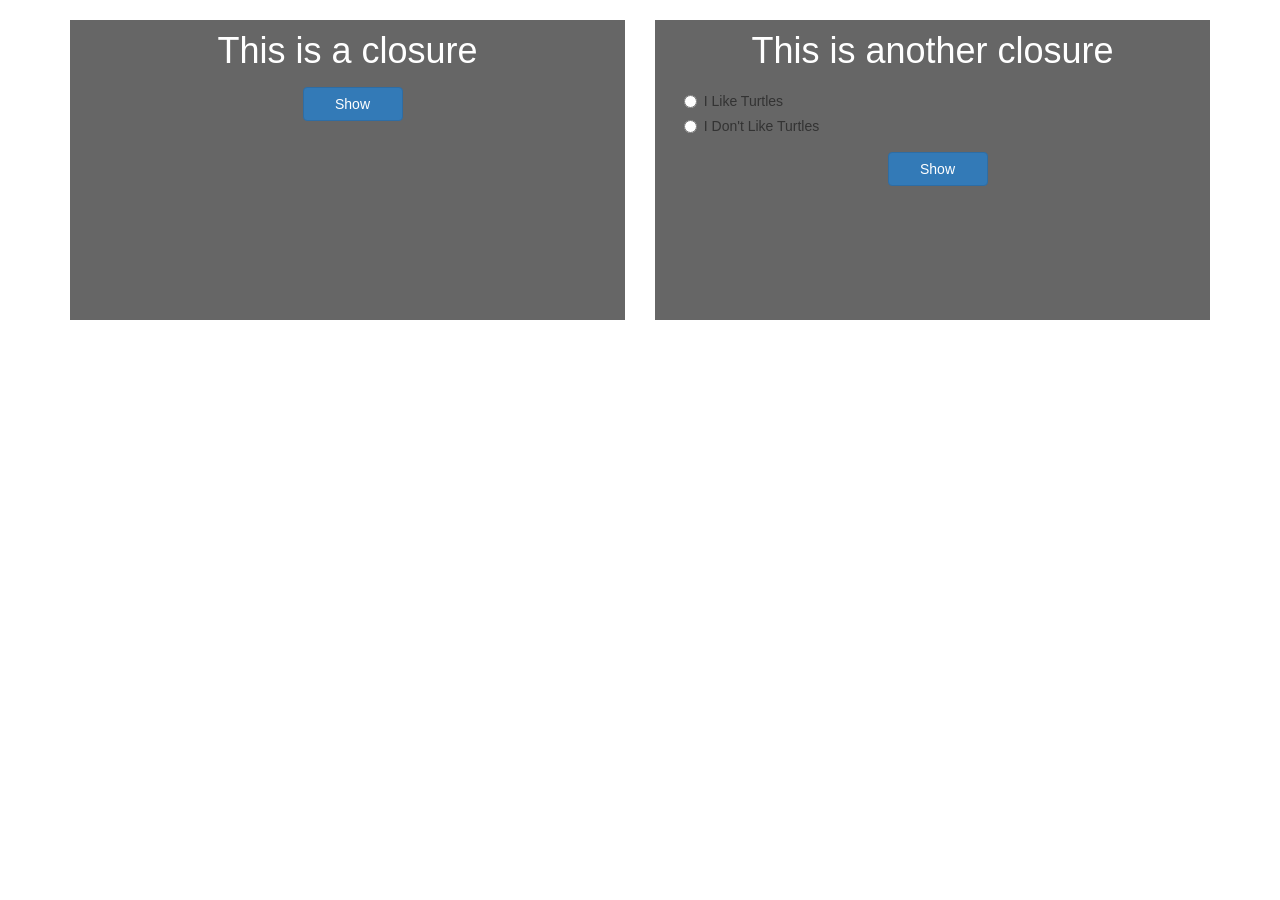
<file: index.html>
<!DOCTYPE html>
<html>
  <head>
    <meta charset="utf-8">
    <html lang="en">
    <meta name="viewport" content="width=device-width, initial-scale=1">
    <meta name="keywords" content="closures">
    <meta name="description" content="CLOSURERAMA">
    <link rel="shortcut icon" href="favicon.ico" />
    <title>JS Closures</title>
    <link rel="stylesheet" href="https://maxcdn.bootstrapcdn.com/bootstrap/3.3.1/css/bootstrap.min.css">
    <link rel="stylesheet" type="text/css" href="css/styles.css">
  </head>
  <body>
    <div class="container">
      <div class="row">

        <div class="col-md-6">
          <div class="closure-box">
            <h1 class="headline centered">This is a closure</h1>

            <div class="row">
              <div class="col-md-12">
                <div class="button-box">
                  <button type="button" class="btn btn-primary center-button first-closure">Show</button>
                </div>
              </div>
            </div>

            <div class="row">
              <div class="col-md-10 col-md-offset-1">
                <div class="closure">
                </div>
              </div>
            </div>

          </div><!-- closure box -->
        </div><!-- column -->

        <div class="col-md-6">
          <div class="closure-box">
            <h1 class="headline centered">This is another closure</h1>

            <div class="row">
              <div class="col-md-10 col-md-offset-1 col-sm-10 col-sm-offset-1 col-xs-10 col-xs-offset-1">
                <form role="form" id="turtleForm">
                  <div class="radio">
                      <input type="radio" id="turtleLove" name="turtles">I Like Turtles</input>
                  </div>
                  <div class="radio">
                    <input type="radio" id="noTurtleLove" name="turtles">I Don't Like Turtles</input>
                  </div>
                </form>

              </div>
            </div>
            <div class="row">
              <div class="col-md-12">
                <div class="button-box">
                   <button type="button" class="btn btn-primary center-button second-closure">Show</button>
                </div>
              </div>
            </div>

            <div class="row">
              <div class="col-md-10 col-md-offset-1">
                <div class="closure-two">
                </div>
              </div>
            </div>

          </div><!-- closure box -->
        </div><!-- column -->

      </div>
    </div>

    <script src="http://ajax.googleapis.com/ajax/libs/jquery/2.1.1/jquery.min.js"></script>
    <script src="https://maxcdn.bootstrapcdn.com/bootstrap/3.3.1/js/bootstrap.min.js"></script>
    <script src="js/closure.js" type="text/javascript"></script>
  </body>
</html>
</file>
<file: css/styles.css>
.closure-box {
  width: 100%;
  height: 100%;
  min-height: 300px;
  background-color: #666666; }
  .closure-box .headline {
    color: white; }
  .closure-box .button-box {
    max-width: 300px;
    height: 50px;
    margin: 0 auto; }
  .closure-box .centered {
    text-align: center;
    padding-top: 2%; }
  .closure-box .center-button {
    width: 100px;
    margin: 2% 35%;
    text-align: center; }
</file>
